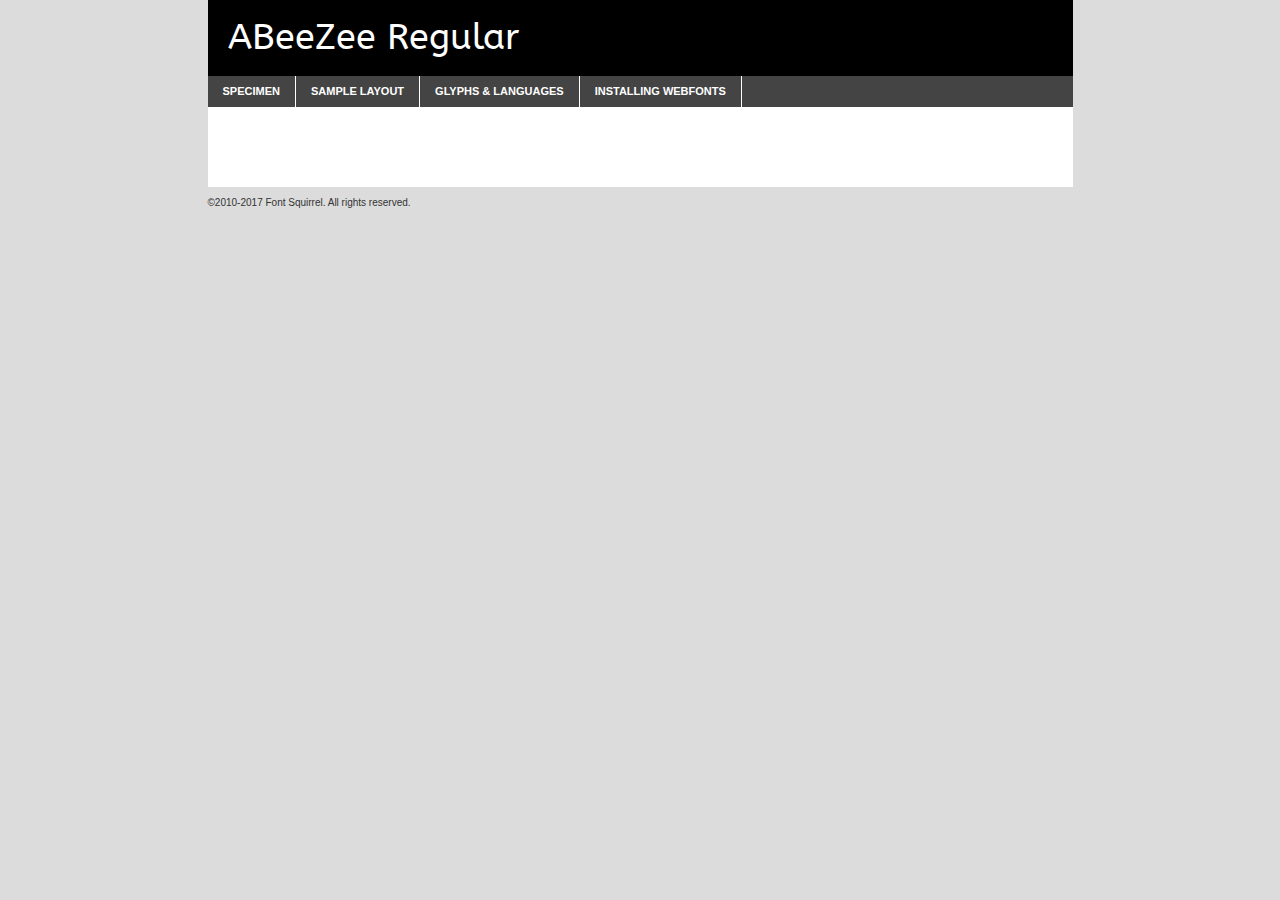
<file: abeezee-regular-demo.html>
<!DOCTYPE html PUBLIC "-//W3C//DTD XHTML 1.0 Transitional//EN"
        "http://www.w3.org/TR/xhtml1/DTD/xhtml1-transitional.dtd">

<html xmlns="http://www.w3.org/1999/xhtml" xml:lang="en" lang="en">
<head>
    <meta http-equiv="Content-Type" content="text/html; charset=utf-8"/>
    <script src="http://ajax.googleapis.com/ajax/libs/jquery/1.7.2/jquery.min.js" type="text/javascript" charset="utf-8"></script>
    <script type="text/javascript">
		(function($) {
			$.fn.easyTabs = function(option) {
				var param = jQuery.extend({ fadeSpeed: 'fast', defaultContent: 1, activeClass: 'active' }, option);
				$(this).each(function() {
					var thisId = '#' + this.id;
					if ( param.defaultContent == '' )
					{
						param.defaultContent = 1;
					}
					if ( typeof param.defaultContent == 'number' )
					{
						var defaultTab = $(thisId + ' .tabs li:eq(' + (param.defaultContent - 1) + ') a').attr('href').substr(1);
					}
					else
					{
						var defaultTab = param.defaultContent;
					}
					$(thisId + ' .tabs li a').each(function() {
						var tabToHide = $(this).attr('href').substr(1);
						$('#' + tabToHide).addClass('easytabs-tab-content');
					});
					hideAll();
					changeContent(defaultTab);

					function hideAll() {$(thisId + ' .easytabs-tab-content').hide();}

					function changeContent(tabId)
					{
						hideAll();
						$(thisId + ' .tabs li').removeClass(param.activeClass);
						$(thisId + ' .tabs li a[href=#' + tabId + ']').closest('li').addClass(param.activeClass);
						if ( param.fadeSpeed != 'none' )
						{
							$(thisId + ' #' + tabId).fadeIn(param.fadeSpeed);
						}
						else
						{
							$(thisId + ' #' + tabId).show();
						}
					}

					$(thisId + ' .tabs li').click(function() {
						var tabId = $(this).find('a').attr('href').substr(1);
						changeContent(tabId);
						return false;
					});
				});
			}
		})(jQuery);
    </script>
    <link rel="stylesheet" href="specimen_files/specimen_stylesheet.css" type="text/css" charset="utf-8"/>
    <link rel="stylesheet" href="stylesheet.css" type="text/css" charset="utf-8"/>

    <style type="text/css">
        		body {
			font-family: 'abeezeeregular';
        		}

            </style>

    <title>ABeeZee Regular Specimen</title>


    <script type="text/javascript" charset="utf-8">
		$(document).ready(function() {
			$('#container').easyTabs({ defaultContent: 1 });
		});
    </script>
</head>

<body>
<div id="container">
    <div id="header">
		ABeeZee Regular    </div>
    <ul class="tabs">
        <li><a href="#specimen">Specimen</a></li>
        <li><a href="#layout">Sample Layout</a></li>
		        <li><a href="#glyphs">Glyphs &amp; Languages</a></li>
        <li><a href="#installing">Installing Webfonts</a></li>

    </ul>

    <div id="main_content">


        <div id="specimen">

            <div class="section">
                <div class="grid12 firstcol">
                    <div class="huge">AaBb</div>
                </div>
            </div>

            <div class="section">
                <div class="glyph_range">A&#x200B;B&#x200b;C&#x200b;D&#x200b;E&#x200b;F&#x200b;G&#x200b;H&#x200b;I&#x200b;J&#x200b;K&#x200b;L&#x200b;M&#x200b;N&#x200b;O&#x200b;P&#x200b;Q&#x200b;R&#x200b;S&#x200b;T&#x200b;U&#x200b;V&#x200b;W&#x200b;X&#x200b;Y&#x200b;Z&#x200b;a&#x200b;b&#x200b;c&#x200b;d&#x200b;e&#x200b;f&#x200b;g&#x200b;h&#x200b;i&#x200b;j&#x200b;k&#x200b;l&#x200b;m&#x200b;n&#x200b;o&#x200b;p&#x200b;q&#x200b;r&#x200b;s&#x200b;t&#x200b;u&#x200b;v&#x200b;w&#x200b;x&#x200b;y&#x200b;z&#x200b;1&#x200b;2&#x200b;3&#x200b;4&#x200b;5&#x200b;6&#x200b;7&#x200b;8&#x200b;9&#x200b;0&#x200b;&amp;&#x200b;.&#x200b;,&#x200b;?&#x200b;!&#x200b;&#64;&#x200b;(&#x200b;)&#x200b;#&#x200b;$&#x200b;%&#x200b;*&#x200b;+&#x200b;-&#x200b;=&#x200b;:&#x200b;;</div>
            </div>
            <div class="section">
                <div class="grid12 firstcol">
                    <table class="sample_table">
                        <tr>
                            <td>10</td>
                            <td class="size10">abcdefghijklmnopqrstuvwxyzABCDEFGHIJKLMNOPQRSTUVWXYZ0123456789abcdefghijklmnopqrstuvwxyzABCDEFGHIJKLMNOPQRSTUVWXYZ0123456789abcdefghijklmnopqrstuvwxyzABCDEFGHIJKLMNOPQRSTUVWXYZ</td>
                        </tr>
                        <tr>
                            <td>11</td>
                            <td class="size11">abcdefghijklmnopqrstuvwxyzABCDEFGHIJKLMNOPQRSTUVWXYZ0123456789abcdefghijklmnopqrstuvwxyzABCDEFGHIJKLMNOPQRSTUVWXYZ0123456789abcdefghijklmnopqrstuvwxyzABCDEFGHIJKLMNOPQRSTUVWXYZ</td>
                        </tr>
                        <tr>
                            <td>12</td>
                            <td class="size12">abcdefghijklmnopqrstuvwxyzABCDEFGHIJKLMNOPQRSTUVWXYZ0123456789abcdefghijklmnopqrstuvwxyzABCDEFGHIJKLMNOPQRSTUVWXYZ0123456789abcdefghijklmnopqrstuvwxyzABCDEFGHIJKLMNOPQRSTUVWXYZ</td>
                        </tr>
                        <tr>
                            <td>13</td>
                            <td class="size13">abcdefghijklmnopqrstuvwxyzABCDEFGHIJKLMNOPQRSTUVWXYZ0123456789abcdefghijklmnopqrstuvwxyzABCDEFGHIJKLMNOPQRSTUVWXYZ0123456789abcdefghijklmnopqrstuvwxyzABCDEFGHIJKLMNOPQRSTUVWXYZ</td>
                        </tr>
                        <tr>
                            <td>14</td>
                            <td class="size14">abcdefghijklmnopqrstuvwxyzABCDEFGHIJKLMNOPQRSTUVWXYZ0123456789abcdefghijklmnopqrstuvwxyzABCDEFGHIJKLMNOPQRSTUVWXYZ0123456789abcdefghijklmnopqrstuvwxyzABCDEFGHIJKLMNOPQRSTUVWXYZ</td>
                        </tr>
                        <tr>
                            <td>16</td>
                            <td class="size16">abcdefghijklmnopqrstuvwxyzABCDEFGHIJKLMNOPQRSTUVWXYZ0123456789abcdefghijklmnopqrstuvwxyzABCDEFGHIJKLMNOPQRSTUVWXYZ</td>
                        </tr>
                        <tr>
                            <td>18</td>
                            <td class="size18">abcdefghijklmnopqrstuvwxyzABCDEFGHIJKLMNOPQRSTUVWXYZ0123456789abcdefghijklmnopqrstuvwxyzABCDEFGHIJKLMNOPQRSTUVWXYZ</td>
                        </tr>
                        <tr>
                            <td>20</td>
                            <td class="size20">abcdefghijklmnopqrstuvwxyzABCDEFGHIJKLMNOPQRSTUVWXYZ0123456789abcdefghijklmnopqrstuvwxyzABCDEFGHIJKLMNOPQRSTUVWXYZ</td>
                        </tr>
                        <tr>
                            <td>24</td>
                            <td class="size24">abcdefghijklmnopqrstuvwxyzABCDEFGHIJKLMNOPQRSTUVWXYZ0123456789abcdefghijklmnopqrstuvwxyzABCDEFGHIJKLMNOPQRSTUVWXYZ</td>
                        </tr>
                        <tr>
                            <td>30</td>
                            <td class="size30">abcdefghijklmnopqrstuvwxyzABCDEFGHIJKLMNOPQRSTUVWXYZ0123456789abcdefghijklmnopqrstuvwxyzABCDEFGHIJKLMNOPQRSTUVWXYZ</td>
                        </tr>
                        <tr>
                            <td>36</td>
                            <td class="size36">abcdefghijklmnopqrstuvwxyzABCDEFGHIJKLMNOPQRSTUVWXYZ0123456789abcdefghijklmnopqrstuvwxyzABCDEFGHIJKLMNOPQRSTUVWXYZ</td>
                        </tr>
                        <tr>
                            <td>48</td>
                            <td class="size48">abcdefghijklmnopqrstuvwxyzABCDEFGHIJKLMNOPQRSTUVWXYZ0123456789abcdefghijklmnopqrstuvwxyzABCDEFGHIJKLMNOPQRSTUVWXYZ</td>
                        </tr>
                        <tr>
                            <td>60</td>
                            <td class="size60">abcdefghijklmnopqrstuvwxyzABCDEFGHIJKLMNOPQRSTUVWXYZ0123456789abcdefghijklmnopqrstuvwxyzABCDEFGHIJKLMNOPQRSTUVWXYZ</td>
                        </tr>
                        <tr>
                            <td>72</td>
                            <td class="size72">abcdefghijklmnopqrstuvwxyzABCDEFGHIJKLMNOPQRSTUVWXYZ0123456789abcdefghijklmnopqrstuvwxyzABCDEFGHIJKLMNOPQRSTUVWXYZ</td>
                        </tr>
                        <tr>
                            <td>90</td>
                            <td class="size90">abcdefghijklmnopqrstuvwxyzABCDEFGHIJKLMNOPQRSTUVWXYZ0123456789abcdefghijklmnopqrstuvwxyzABCDEFGHIJKLMNOPQRSTUVWXYZ</td>
                        </tr>
                    </table>

                </div>

            </div>


            <div class="section" id="bodycomparison">


                <div id="xheight">
                    <div class="fontbody">&#x25FC;&#x25FC;&#x25FC;&#x25FC;&#x25FC;&#x25FC;&#x25FC;&#x25FC;&#x25FC;&#x25FC;&#x25FC;&#x25FC;&#x25FC;&#x25FC;&#x25FC;&#x25FC;&#x25FC;&#x25FC;&#x25FC;&#x25FC;&#x25FC;&#x25FC;&#x25FC;&#x25FC;&#x25FC;&#x25FC;&#x25FC;&#x25FC;&#x25FC;&#x25FC;&#x25FC;&#x25FC;&#x25FC;&#x25FC;&#x25FC;&#x25FC;&#x25FC;&#x25FC;&#x25FC;&#x25FC;&#x25FC;&#x25FC;&#x25FC;&#x25FC;&#x25FC;&#x25FC;&#x25FC;&#x25FC;&#x25FC;&#x25FC;&#x25FC;&#x25FC;&#x25FC;&#x25FC;&#x25FC;&#x25FC;&#x25FC;&#x25FC;&#x25FC;&#x25FC;&#x25FC;&#x25FC;&#x25FC;&#x25FC;&#x25FC;&#x25FC;&#x25FC;&#x25FC;&#x25FC;&#x25FC;&#x25FC;&#x25FC;&#x25FC;&#x25FC;&#x25FC;&#x25FC;&#x25FC;&#x25FC;&#x25FC;&#x25FC;&#x25FC;&#x25FC;&#x25FC;&#x25FC;&#x25FC;&#x25FC;&#x25FC;&#x25FC;&#x25FC;&#x25FC;&#x25FC;&#x25FC;&#x25FC;&#x25FC;&#x25FC;&#x25FC;&#x25FC;&#x25FC;&#x25FC;body</div>
                    <div class="arialbody">body</div>
                    <div class="verdanabody">body</div>
                    <div class="georgiabody">body</div>
                </div>
                <div class="fontbody" style="z-index:1">
                    body<span>ABeeZee Regular</span>
                </div>
                <div class="arialbody" style="z-index:1">
                    body<span>Arial</span>
                </div>
                <div class="verdanabody" style="z-index:1">
                    body<span>Verdana</span>
                </div>
                <div class="georgiabody" style="z-index:1">
                    body<span>Georgia</span>
                </div>


            </div>


            <div class="section psample psample_row1" id="">

                <div class="grid2 firstcol">
                    <p class="size10"><span>10.</span>Aenean lacinia bibendum nulla sed consectetur. Fusce dapibus, tellus ac cursus commodo, tortor mauris condimentum nibh, ut fermentum massa justo sit amet risus. Nullam id dolor id nibh ultricies vehicula ut id elit. Cum sociis natoque penatibus et magnis dis parturient montes, nascetur ridiculus mus. Nulla vitae elit libero, a pharetra augue.</p>

                </div>
                <div class="grid3">
                    <p class="size11"><span>11.</span>Aenean lacinia bibendum nulla sed consectetur. Fusce dapibus, tellus ac cursus commodo, tortor mauris condimentum nibh, ut fermentum massa justo sit amet risus. Nullam id dolor id nibh ultricies vehicula ut id elit. Cum sociis natoque penatibus et magnis dis parturient montes, nascetur ridiculus mus. Nulla vitae elit libero, a pharetra augue.</p>

                </div>
                <div class="grid3">
                    <p class="size12"><span>12.</span>Aenean lacinia bibendum nulla sed consectetur. Fusce dapibus, tellus ac cursus commodo, tortor mauris condimentum nibh, ut fermentum massa justo sit amet risus. Nullam id dolor id nibh ultricies vehicula ut id elit. Cum sociis natoque penatibus et magnis dis parturient montes, nascetur ridiculus mus. Nulla vitae elit libero, a pharetra augue.</p>

                </div>
                <div class="grid4">
                    <p class="size13"><span>13.</span>Aenean lacinia bibendum nulla sed consectetur. Fusce dapibus, tellus ac cursus commodo, tortor mauris condimentum nibh, ut fermentum massa justo sit amet risus. Nullam id dolor id nibh ultricies vehicula ut id elit. Cum sociis natoque penatibus et magnis dis parturient montes, nascetur ridiculus mus. Nulla vitae elit libero, a pharetra augue.</p>

                </div>
                <div class="white_blend"></div>

            </div>
            <div class="section psample psample_row2" id="">
                <div class="grid3 firstcol">
                    <p class="size14"><span>14.</span>Aenean lacinia bibendum nulla sed consectetur. Fusce dapibus, tellus ac cursus commodo, tortor mauris condimentum nibh, ut fermentum massa justo sit amet risus. Nullam id dolor id nibh ultricies vehicula ut id elit. Cum sociis natoque penatibus et magnis dis parturient montes, nascetur ridiculus mus. Nulla vitae elit libero, a pharetra augue.</p>

                </div>
                <div class="grid4">
                    <p class="size16"><span>16.</span>Aenean lacinia bibendum nulla sed consectetur. Fusce dapibus, tellus ac cursus commodo, tortor mauris condimentum nibh, ut fermentum massa justo sit amet risus. Nullam id dolor id nibh ultricies vehicula ut id elit. Cum sociis natoque penatibus et magnis dis parturient montes, nascetur ridiculus mus. Nulla vitae elit libero, a pharetra augue.</p>

                </div>
                <div class="grid5">
                    <p class="size18"><span>18.</span>Aenean lacinia bibendum nulla sed consectetur. Fusce dapibus, tellus ac cursus commodo, tortor mauris condimentum nibh, ut fermentum massa justo sit amet risus. Nullam id dolor id nibh ultricies vehicula ut id elit. Cum sociis natoque penatibus et magnis dis parturient montes, nascetur ridiculus mus. Nulla vitae elit libero, a pharetra augue.</p>

                </div>

                <div class="white_blend"></div>

            </div>

            <div class="section psample psample_row3" id="">
                <div class="grid5 firstcol">
                    <p class="size20"><span>20.</span>Aenean lacinia bibendum nulla sed consectetur. Fusce dapibus, tellus ac cursus commodo, tortor mauris condimentum nibh, ut fermentum massa justo sit amet risus. Nullam id dolor id nibh ultricies vehicula ut id elit. Cum sociis natoque penatibus et magnis dis parturient montes, nascetur ridiculus mus. Nulla vitae elit libero, a pharetra augue.</p>
                </div>
                <div class="grid7">
                    <p class="size24"><span>24.</span>Aenean lacinia bibendum nulla sed consectetur. Fusce dapibus, tellus ac cursus commodo, tortor mauris condimentum nibh, ut fermentum massa justo sit amet risus. Nullam id dolor id nibh ultricies vehicula ut id elit. Cum sociis natoque penatibus et magnis dis parturient montes, nascetur ridiculus mus. Nulla vitae elit libero, a pharetra augue.</p>
                </div>

                <div class="white_blend"></div>

            </div>

            <div class="section psample psample_row4" id="">
                <div class="grid12 firstcol">
                    <p class="size30"><span>30.</span>Aenean lacinia bibendum nulla sed consectetur. Fusce dapibus, tellus ac cursus commodo, tortor mauris condimentum nibh, ut fermentum massa justo sit amet risus. Nullam id dolor id nibh ultricies vehicula ut id elit. Cum sociis natoque penatibus et magnis dis parturient montes, nascetur ridiculus mus. Nulla vitae elit libero, a pharetra augue.</p>
                </div>
                <div class="white_blend"></div>

            </div>


            <div class="section psample psample_row1 fullreverse">
                <div class="grid2 firstcol">
                    <p class="size10"><span>10.</span>Aenean lacinia bibendum nulla sed consectetur. Fusce dapibus, tellus ac cursus commodo, tortor mauris condimentum nibh, ut fermentum massa justo sit amet risus. Nullam id dolor id nibh ultricies vehicula ut id elit. Cum sociis natoque penatibus et magnis dis parturient montes, nascetur ridiculus mus. Nulla vitae elit libero, a pharetra augue.</p>

                </div>
                <div class="grid3">
                    <p class="size11"><span>11.</span>Aenean lacinia bibendum nulla sed consectetur. Fusce dapibus, tellus ac cursus commodo, tortor mauris condimentum nibh, ut fermentum massa justo sit amet risus. Nullam id dolor id nibh ultricies vehicula ut id elit. Cum sociis natoque penatibus et magnis dis parturient montes, nascetur ridiculus mus. Nulla vitae elit libero, a pharetra augue.</p>

                </div>
                <div class="grid3">
                    <p class="size12"><span>12.</span>Aenean lacinia bibendum nulla sed consectetur. Fusce dapibus, tellus ac cursus commodo, tortor mauris condimentum nibh, ut fermentum massa justo sit amet risus. Nullam id dolor id nibh ultricies vehicula ut id elit. Cum sociis natoque penatibus et magnis dis parturient montes, nascetur ridiculus mus. Nulla vitae elit libero, a pharetra augue.</p>

                </div>
                <div class="grid4">
                    <p class="size13"><span>13.</span>Aenean lacinia bibendum nulla sed consectetur. Fusce dapibus, tellus ac cursus commodo, tortor mauris condimentum nibh, ut fermentum massa justo sit amet risus. Nullam id dolor id nibh ultricies vehicula ut id elit. Cum sociis natoque penatibus et magnis dis parturient montes, nascetur ridiculus mus. Nulla vitae elit libero, a pharetra augue.</p>

                </div>
                <div class="black_blend"></div>

            </div>

            <div class="section psample psample_row2 fullreverse">
                <div class="grid3 firstcol">
                    <p class="size14"><span>14.</span>Aenean lacinia bibendum nulla sed consectetur. Fusce dapibus, tellus ac cursus commodo, tortor mauris condimentum nibh, ut fermentum massa justo sit amet risus. Nullam id dolor id nibh ultricies vehicula ut id elit. Cum sociis natoque penatibus et magnis dis parturient montes, nascetur ridiculus mus. Nulla vitae elit libero, a pharetra augue.</p>

                </div>
                <div class="grid4">
                    <p class="size16"><span>16.</span>Aenean lacinia bibendum nulla sed consectetur. Fusce dapibus, tellus ac cursus commodo, tortor mauris condimentum nibh, ut fermentum massa justo sit amet risus. Nullam id dolor id nibh ultricies vehicula ut id elit. Cum sociis natoque penatibus et magnis dis parturient montes, nascetur ridiculus mus. Nulla vitae elit libero, a pharetra augue.</p>

                </div>
                <div class="grid5">
                    <p class="size18"><span>18.</span>Aenean lacinia bibendum nulla sed consectetur. Fusce dapibus, tellus ac cursus commodo, tortor mauris condimentum nibh, ut fermentum massa justo sit amet risus. Nullam id dolor id nibh ultricies vehicula ut id elit. Cum sociis natoque penatibus et magnis dis parturient montes, nascetur ridiculus mus. Nulla vitae elit libero, a pharetra augue.</p>

                </div>
                <div class="black_blend"></div>

            </div>

            <div class="section psample fullreverse psample_row3" id="">
                <div class="grid5 firstcol">
                    <p class="size20"><span>20.</span>Aenean lacinia bibendum nulla sed consectetur. Fusce dapibus, tellus ac cursus commodo, tortor mauris condimentum nibh, ut fermentum massa justo sit amet risus. Nullam id dolor id nibh ultricies vehicula ut id elit. Cum sociis natoque penatibus et magnis dis parturient montes, nascetur ridiculus mus. Nulla vitae elit libero, a pharetra augue.</p>
                </div>
                <div class="grid7">
                    <p class="size24"><span>24.</span>Aenean lacinia bibendum nulla sed consectetur. Fusce dapibus, tellus ac cursus commodo, tortor mauris condimentum nibh, ut fermentum massa justo sit amet risus. Nullam id dolor id nibh ultricies vehicula ut id elit. Cum sociis natoque penatibus et magnis dis parturient montes, nascetur ridiculus mus. Nulla vitae elit libero, a pharetra augue.</p>
                </div>

                <div class="black_blend"></div>

            </div>

            <div class="section psample fullreverse psample_row4" id="" style="border-bottom: 20px #000 solid;">
                <div class="grid12 firstcol">
                    <p class="size30"><span>30.</span>Aenean lacinia bibendum nulla sed consectetur. Fusce dapibus, tellus ac cursus commodo, tortor mauris condimentum nibh, ut fermentum massa justo sit amet risus. Nullam id dolor id nibh ultricies vehicula ut id elit. Cum sociis natoque penatibus et magnis dis parturient montes, nascetur ridiculus mus. Nulla vitae elit libero, a pharetra augue.</p>
                </div>
                <div class="black_blend"></div>

            </div>


        </div>

        <div id="layout">

            <div class="section">

                <div class="grid12 firstcol">
                    <h1>Lorem Ipsum Dolor</h1>
                    <h2>Etiam porta sem malesuada magna mollis euismod</h2>

                    <p class="byline">By <a href="#link">Aenean Lacinia</a></p>
                </div>
            </div>
            <div class="section">
                <div class="grid8 firstcol">
                    <p class="large">Donec sed odio dui. Morbi leo risus, porta ac consectetur ac, vestibulum at eros. Fusce dapibus, tellus ac cursus commodo, tortor mauris condimentum nibh, ut fermentum massa justo sit amet risus. </p>


                    <h3>Pellentesque ornare sem</h3>

                    <p>Maecenas sed diam eget risus varius blandit sit amet non magna. Maecenas faucibus mollis interdum. Donec ullamcorper nulla non metus auctor fringilla. Nullam id dolor id nibh ultricies vehicula ut id elit. Nullam id dolor id nibh ultricies vehicula ut id elit. </p>

                    <p>Aenean eu leo quam. Pellentesque ornare sem lacinia quam venenatis vestibulum. Lorem ipsum dolor sit amet, consectetur adipiscing elit. Cum sociis natoque penatibus et magnis dis parturient montes, nascetur ridiculus mus. </p>

                    <p>Nulla vitae elit libero, a pharetra augue. Praesent commodo cursus magna, vel scelerisque nisl consectetur et. Aenean lacinia bibendum nulla sed consectetur. </p>

                    <p>Nullam quis risus eget urna mollis ornare vel eu leo. Nullam quis risus eget urna mollis ornare vel eu leo. Maecenas sed diam eget risus varius blandit sit amet non magna. Donec ullamcorper nulla non metus auctor fringilla. </p>

                    <h3>Cras mattis consectetur</h3>

                    <p>Aenean eu leo quam. Pellentesque ornare sem lacinia quam venenatis vestibulum. Aenean lacinia bibendum nulla sed consectetur. Integer posuere erat a ante venenatis dapibus posuere velit aliquet. Cras mattis consectetur purus sit amet fermentum. </p>

                    <p>Nullam id dolor id nibh ultricies vehicula ut id elit. Nullam quis risus eget urna mollis ornare vel eu leo. Cras mattis consectetur purus sit amet fermentum.</p>
                </div>

                <div class="grid4 sidebar">

                    <div class="box reverse">
                        <p class="last">Nullam quis risus eget urna mollis ornare vel eu leo. Donec ullamcorper nulla non metus auctor fringilla. Cras mattis consectetur purus sit amet fermentum. Sed posuere consectetur est at lobortis. Lorem ipsum dolor sit amet, consectetur adipiscing elit. </p>
                    </div>

                    <p class="caption">Maecenas sed diam eget risus varius.</p>

                    <p>Vestibulum id ligula porta felis euismod semper. Integer posuere erat a ante venenatis dapibus posuere velit aliquet. Vestibulum id ligula porta felis euismod semper. Sed posuere consectetur est at lobortis. Maecenas sed diam eget risus varius blandit sit amet non magna. Fusce dapibus, tellus ac cursus commodo, tortor mauris condimentum nibh, ut fermentum massa justo sit amet risus. </p>


                    <p>Duis mollis, est non commodo luctus, nisi erat porttitor ligula, eget lacinia odio sem nec elit. Aenean lacinia bibendum nulla sed consectetur. Vivamus sagittis lacus vel augue laoreet rutrum faucibus dolor auctor. Aenean lacinia bibendum nulla sed consectetur. Nullam quis risus eget urna mollis ornare vel eu leo. </p>

                    <p>Praesent commodo cursus magna, vel scelerisque nisl consectetur et. Donec ullamcorper nulla non metus auctor fringilla. Maecenas faucibus mollis interdum. Fusce dapibus, tellus ac cursus commodo, tortor mauris condimentum nibh, ut fermentum massa justo sit amet risus. </p>

                </div>
            </div>

        </div>


		

        <div id="glyphs">
            <div class="section">
                <div class="grid12 firstcol">

                    <h1>Language Support</h1>
                    <p>The subset of ABeeZee Regular in this kit supports the following languages:<br/>

						Albanian, Basque, Breton, Chamorro, Danish, English, Faroese, Finnish, Frisian, Galician, German, Icelandic, Italian, Malagasy, Norwegian, Portuguese, Spanish, Alsatian, Aragonese, Arapaho, Arrernte, Asturian, Aymara, Bislama, Cebuano, Corsican, Fijian, French_creole, Genoese, Gilbertese, Greenlandic, Haitian_creole, Hiligaynon, Hmong, Hopi, Ibanag, Iloko_ilokano, Indonesian, Interglossa_glosa, Interlingua, Irish_gaelic, Jerriais, Lojban, Lombard, Luxembourgeois, Manx, Mohawk, Norfolk_pitcairnese, Occitan, Oromo, Pangasinan, Papiamento, Piedmontese, Potawatomi, Rhaeto-romance, Romansh, Rotokas, Sami_lule, Samoan, Sardinian, Scots_gaelic, Seychelles_creole, Shona, Sicilian, Somali, Southern_ndebele, Swahili, Swati_swazi, Tagalog_filipino_pilipino, Tetum, Tok_pisin, Uyghur_latinized, Volapuk, Walloon, Warlpiri, Xhosa, Yapese, Zulu, Latinbasic, Ubasic, Demo                    </p>
                    <h1>Glyph Chart</h1>
                    <p>The subset of ABeeZee Regular in this kit includes all the glyphs listed below. Unicode entities are included above each glyph to help you insert individual characters into your layout.</p>
                    <div id="glyph_chart">

																				                                <div><p>&amp;#13;</p>&#13;</div>
																				                                <div><p>&amp;#32;</p>&#32;</div>
																				                                <div><p>&amp;#33;</p>&#33;</div>
																				                                <div><p>&amp;#34;</p>&#34;</div>
																				                                <div><p>&amp;#35;</p>&#35;</div>
																				                                <div><p>&amp;#36;</p>&#36;</div>
																				                                <div><p>&amp;#37;</p>&#37;</div>
																				                                <div><p>&amp;#38;</p>&#38;</div>
																				                                <div><p>&amp;#39;</p>&#39;</div>
																				                                <div><p>&amp;#40;</p>&#40;</div>
																				                                <div><p>&amp;#41;</p>&#41;</div>
																				                                <div><p>&amp;#42;</p>&#42;</div>
																				                                <div><p>&amp;#43;</p>&#43;</div>
																				                                <div><p>&amp;#44;</p>&#44;</div>
																				                                <div><p>&amp;#45;</p>&#45;</div>
																				                                <div><p>&amp;#46;</p>&#46;</div>
																				                                <div><p>&amp;#47;</p>&#47;</div>
																				                                <div><p>&amp;#48;</p>&#48;</div>
																				                                <div><p>&amp;#49;</p>&#49;</div>
																				                                <div><p>&amp;#50;</p>&#50;</div>
																				                                <div><p>&amp;#51;</p>&#51;</div>
																				                                <div><p>&amp;#52;</p>&#52;</div>
																				                                <div><p>&amp;#53;</p>&#53;</div>
																				                                <div><p>&amp;#54;</p>&#54;</div>
																				                                <div><p>&amp;#55;</p>&#55;</div>
																				                                <div><p>&amp;#56;</p>&#56;</div>
																				                                <div><p>&amp;#57;</p>&#57;</div>
																				                                <div><p>&amp;#58;</p>&#58;</div>
																				                                <div><p>&amp;#59;</p>&#59;</div>
																				                                <div><p>&amp;#60;</p>&#60;</div>
																				                                <div><p>&amp;#61;</p>&#61;</div>
																				                                <div><p>&amp;#62;</p>&#62;</div>
																				                                <div><p>&amp;#63;</p>&#63;</div>
																				                                <div><p>&amp;#64;</p>&#64;</div>
																				                                <div><p>&amp;#65;</p>&#65;</div>
																				                                <div><p>&amp;#66;</p>&#66;</div>
																				                                <div><p>&amp;#67;</p>&#67;</div>
																				                                <div><p>&amp;#68;</p>&#68;</div>
																				                                <div><p>&amp;#69;</p>&#69;</div>
																				                                <div><p>&amp;#70;</p>&#70;</div>
																				                                <div><p>&amp;#71;</p>&#71;</div>
																				                                <div><p>&amp;#72;</p>&#72;</div>
																				                                <div><p>&amp;#73;</p>&#73;</div>
																				                                <div><p>&amp;#74;</p>&#74;</div>
																				                                <div><p>&amp;#75;</p>&#75;</div>
																				                                <div><p>&amp;#76;</p>&#76;</div>
																				                                <div><p>&amp;#77;</p>&#77;</div>
																				                                <div><p>&amp;#78;</p>&#78;</div>
																				                                <div><p>&amp;#79;</p>&#79;</div>
																				                                <div><p>&amp;#80;</p>&#80;</div>
																				                                <div><p>&amp;#81;</p>&#81;</div>
																				                                <div><p>&amp;#82;</p>&#82;</div>
																				                                <div><p>&amp;#83;</p>&#83;</div>
																				                                <div><p>&amp;#84;</p>&#84;</div>
																				                                <div><p>&amp;#85;</p>&#85;</div>
																				                                <div><p>&amp;#86;</p>&#86;</div>
																				                                <div><p>&amp;#87;</p>&#87;</div>
																				                                <div><p>&amp;#88;</p>&#88;</div>
																				                                <div><p>&amp;#89;</p>&#89;</div>
																				                                <div><p>&amp;#90;</p>&#90;</div>
																				                                <div><p>&amp;#91;</p>&#91;</div>
																				                                <div><p>&amp;#92;</p>&#92;</div>
																				                                <div><p>&amp;#93;</p>&#93;</div>
																				                                <div><p>&amp;#94;</p>&#94;</div>
																				                                <div><p>&amp;#95;</p>&#95;</div>
																				                                <div><p>&amp;#96;</p>&#96;</div>
																				                                <div><p>&amp;#97;</p>&#97;</div>
																				                                <div><p>&amp;#98;</p>&#98;</div>
																				                                <div><p>&amp;#99;</p>&#99;</div>
																				                                <div><p>&amp;#100;</p>&#100;</div>
																				                                <div><p>&amp;#101;</p>&#101;</div>
																				                                <div><p>&amp;#102;</p>&#102;</div>
																				                                <div><p>&amp;#103;</p>&#103;</div>
																				                                <div><p>&amp;#104;</p>&#104;</div>
																				                                <div><p>&amp;#105;</p>&#105;</div>
																				                                <div><p>&amp;#106;</p>&#106;</div>
																				                                <div><p>&amp;#107;</p>&#107;</div>
																				                                <div><p>&amp;#108;</p>&#108;</div>
																				                                <div><p>&amp;#109;</p>&#109;</div>
																				                                <div><p>&amp;#110;</p>&#110;</div>
																				                                <div><p>&amp;#111;</p>&#111;</div>
																				                                <div><p>&amp;#112;</p>&#112;</div>
																				                                <div><p>&amp;#113;</p>&#113;</div>
																				                                <div><p>&amp;#114;</p>&#114;</div>
																				                                <div><p>&amp;#115;</p>&#115;</div>
																				                                <div><p>&amp;#116;</p>&#116;</div>
																				                                <div><p>&amp;#117;</p>&#117;</div>
																				                                <div><p>&amp;#118;</p>&#118;</div>
																				                                <div><p>&amp;#119;</p>&#119;</div>
																				                                <div><p>&amp;#120;</p>&#120;</div>
																				                                <div><p>&amp;#121;</p>&#121;</div>
																				                                <div><p>&amp;#122;</p>&#122;</div>
																				                                <div><p>&amp;#123;</p>&#123;</div>
																				                                <div><p>&amp;#124;</p>&#124;</div>
																				                                <div><p>&amp;#125;</p>&#125;</div>
																				                                <div><p>&amp;#126;</p>&#126;</div>
																				                                <div><p>&amp;#160;</p>&#160;</div>
																				                                <div><p>&amp;#161;</p>&#161;</div>
																				                                <div><p>&amp;#162;</p>&#162;</div>
																				                                <div><p>&amp;#163;</p>&#163;</div>
																				                                <div><p>&amp;#164;</p>&#164;</div>
																				                                <div><p>&amp;#165;</p>&#165;</div>
																				                                <div><p>&amp;#166;</p>&#166;</div>
																				                                <div><p>&amp;#167;</p>&#167;</div>
																				                                <div><p>&amp;#168;</p>&#168;</div>
																				                                <div><p>&amp;#169;</p>&#169;</div>
																				                                <div><p>&amp;#170;</p>&#170;</div>
																				                                <div><p>&amp;#171;</p>&#171;</div>
																				                                <div><p>&amp;#172;</p>&#172;</div>
																				                                <div><p>&amp;#173;</p>&#173;</div>
																				                                <div><p>&amp;#174;</p>&#174;</div>
																				                                <div><p>&amp;#175;</p>&#175;</div>
																				                                <div><p>&amp;#176;</p>&#176;</div>
																				                                <div><p>&amp;#177;</p>&#177;</div>
																				                                <div><p>&amp;#178;</p>&#178;</div>
																				                                <div><p>&amp;#179;</p>&#179;</div>
																				                                <div><p>&amp;#180;</p>&#180;</div>
																				                                <div><p>&amp;#181;</p>&#181;</div>
																				                                <div><p>&amp;#182;</p>&#182;</div>
																				                                <div><p>&amp;#183;</p>&#183;</div>
																				                                <div><p>&amp;#184;</p>&#184;</div>
																				                                <div><p>&amp;#185;</p>&#185;</div>
																				                                <div><p>&amp;#186;</p>&#186;</div>
																				                                <div><p>&amp;#187;</p>&#187;</div>
																				                                <div><p>&amp;#188;</p>&#188;</div>
																				                                <div><p>&amp;#189;</p>&#189;</div>
																				                                <div><p>&amp;#190;</p>&#190;</div>
																				                                <div><p>&amp;#191;</p>&#191;</div>
																				                                <div><p>&amp;#192;</p>&#192;</div>
																				                                <div><p>&amp;#193;</p>&#193;</div>
																				                                <div><p>&amp;#194;</p>&#194;</div>
																				                                <div><p>&amp;#195;</p>&#195;</div>
																				                                <div><p>&amp;#196;</p>&#196;</div>
																				                                <div><p>&amp;#197;</p>&#197;</div>
																				                                <div><p>&amp;#198;</p>&#198;</div>
																				                                <div><p>&amp;#199;</p>&#199;</div>
																				                                <div><p>&amp;#200;</p>&#200;</div>
																				                                <div><p>&amp;#201;</p>&#201;</div>
																				                                <div><p>&amp;#202;</p>&#202;</div>
																				                                <div><p>&amp;#203;</p>&#203;</div>
																				                                <div><p>&amp;#204;</p>&#204;</div>
																				                                <div><p>&amp;#205;</p>&#205;</div>
																				                                <div><p>&amp;#206;</p>&#206;</div>
																				                                <div><p>&amp;#207;</p>&#207;</div>
																				                                <div><p>&amp;#208;</p>&#208;</div>
																				                                <div><p>&amp;#209;</p>&#209;</div>
																				                                <div><p>&amp;#210;</p>&#210;</div>
																				                                <div><p>&amp;#211;</p>&#211;</div>
																				                                <div><p>&amp;#212;</p>&#212;</div>
																				                                <div><p>&amp;#213;</p>&#213;</div>
																				                                <div><p>&amp;#214;</p>&#214;</div>
																				                                <div><p>&amp;#215;</p>&#215;</div>
																				                                <div><p>&amp;#216;</p>&#216;</div>
																				                                <div><p>&amp;#217;</p>&#217;</div>
																				                                <div><p>&amp;#218;</p>&#218;</div>
																				                                <div><p>&amp;#219;</p>&#219;</div>
																				                                <div><p>&amp;#220;</p>&#220;</div>
																				                                <div><p>&amp;#221;</p>&#221;</div>
																				                                <div><p>&amp;#222;</p>&#222;</div>
																				                                <div><p>&amp;#223;</p>&#223;</div>
																				                                <div><p>&amp;#224;</p>&#224;</div>
																				                                <div><p>&amp;#225;</p>&#225;</div>
																				                                <div><p>&amp;#226;</p>&#226;</div>
																				                                <div><p>&amp;#227;</p>&#227;</div>
																				                                <div><p>&amp;#228;</p>&#228;</div>
																				                                <div><p>&amp;#229;</p>&#229;</div>
																				                                <div><p>&amp;#230;</p>&#230;</div>
																				                                <div><p>&amp;#231;</p>&#231;</div>
																				                                <div><p>&amp;#232;</p>&#232;</div>
																				                                <div><p>&amp;#233;</p>&#233;</div>
																				                                <div><p>&amp;#234;</p>&#234;</div>
																				                                <div><p>&amp;#235;</p>&#235;</div>
																				                                <div><p>&amp;#236;</p>&#236;</div>
																				                                <div><p>&amp;#237;</p>&#237;</div>
																				                                <div><p>&amp;#238;</p>&#238;</div>
																				                                <div><p>&amp;#239;</p>&#239;</div>
																				                                <div><p>&amp;#240;</p>&#240;</div>
																				                                <div><p>&amp;#241;</p>&#241;</div>
																				                                <div><p>&amp;#242;</p>&#242;</div>
																				                                <div><p>&amp;#243;</p>&#243;</div>
																				                                <div><p>&amp;#244;</p>&#244;</div>
																				                                <div><p>&amp;#245;</p>&#245;</div>
																				                                <div><p>&amp;#246;</p>&#246;</div>
																				                                <div><p>&amp;#247;</p>&#247;</div>
																				                                <div><p>&amp;#248;</p>&#248;</div>
																				                                <div><p>&amp;#249;</p>&#249;</div>
																				                                <div><p>&amp;#250;</p>&#250;</div>
																				                                <div><p>&amp;#251;</p>&#251;</div>
																				                                <div><p>&amp;#252;</p>&#252;</div>
																				                                <div><p>&amp;#253;</p>&#253;</div>
																				                                <div><p>&amp;#254;</p>&#254;</div>
																				                                <div><p>&amp;#255;</p>&#255;</div>
																				                                <div><p>&amp;#338;</p>&#338;</div>
																				                                <div><p>&amp;#339;</p>&#339;</div>
																				                                <div><p>&amp;#710;</p>&#710;</div>
																				                                <div><p>&amp;#732;</p>&#732;</div>
																				                                <div><p>&amp;#8192;</p>&#8192;</div>
																				                                <div><p>&amp;#8193;</p>&#8193;</div>
																				                                <div><p>&amp;#8194;</p>&#8194;</div>
																				                                <div><p>&amp;#8195;</p>&#8195;</div>
																				                                <div><p>&amp;#8196;</p>&#8196;</div>
																				                                <div><p>&amp;#8197;</p>&#8197;</div>
																				                                <div><p>&amp;#8198;</p>&#8198;</div>
																				                                <div><p>&amp;#8199;</p>&#8199;</div>
																				                                <div><p>&amp;#8200;</p>&#8200;</div>
																				                                <div><p>&amp;#8201;</p>&#8201;</div>
																				                                <div><p>&amp;#8202;</p>&#8202;</div>
																				                                <div><p>&amp;#8208;</p>&#8208;</div>
																				                                <div><p>&amp;#8209;</p>&#8209;</div>
																				                                <div><p>&amp;#8210;</p>&#8210;</div>
																				                                <div><p>&amp;#8211;</p>&#8211;</div>
																				                                <div><p>&amp;#8212;</p>&#8212;</div>
																				                                <div><p>&amp;#8216;</p>&#8216;</div>
																				                                <div><p>&amp;#8217;</p>&#8217;</div>
																				                                <div><p>&amp;#8218;</p>&#8218;</div>
																				                                <div><p>&amp;#8220;</p>&#8220;</div>
																				                                <div><p>&amp;#8221;</p>&#8221;</div>
																				                                <div><p>&amp;#8222;</p>&#8222;</div>
																				                                <div><p>&amp;#8226;</p>&#8226;</div>
																				                                <div><p>&amp;#8230;</p>&#8230;</div>
																				                                <div><p>&amp;#8239;</p>&#8239;</div>
																				                                <div><p>&amp;#8249;</p>&#8249;</div>
																				                                <div><p>&amp;#8250;</p>&#8250;</div>
																				                                <div><p>&amp;#8287;</p>&#8287;</div>
																				                                <div><p>&amp;#8364;</p>&#8364;</div>
																				                                <div><p>&amp;#9724;</p>&#9724;</div>
																																																										                    </div>
                </div>


            </div>
        </div>


        <div id="specs">

        </div>

        <div id="installing">
            <div class="section">
                <div class="grid7 firstcol">
                    <h1>Installing Webfonts</h1>

                    <p>Webfonts are supported by all major browser platforms but not all in the same way. There are currently four different font formats that must be included in order to target all browsers. This includes TTF, WOFF, EOT and SVG.</p>

                    <h2>1. Upload your webfonts</h2>
                    <p>You must upload your webfont kit to your website. They should be in or near the same directory as your CSS files.</p>

                    <h2>2. Include the webfont stylesheet</h2>
                    <p>A special CSS @font-face declaration helps the various browsers select the appropriate font it needs without causing you a bunch of headaches. Learn more about this syntax by reading the <a href="https://www.fontspring.com/blog/further-hardening-of-the-bulletproof-syntax">Fontspring blog post</a> about it. The code for it is as follows:</p>


                    <code>
                        @font-face{
                        font-family: 'MyWebFont';
                        src: url('WebFont.eot');
                        src: url('WebFont.eot?#iefix') format('embedded-opentype'),
                        url('WebFont.woff') format('woff'),
                        url('WebFont.ttf') format('truetype'),
                        url('WebFont.svg#webfont') format('svg');
                        }
                    </code>

                    <p>We've already gone ahead and generated the code for you. All you have to do is link to the stylesheet in your HTML, like this:</p>
                    <code>&lt;link rel=&quot;stylesheet&quot; href=&quot;stylesheet.css&quot; type=&quot;text/css&quot; charset=&quot;utf-8&quot; /&gt;</code>

                    <h2>3. Modify your own stylesheet</h2>
                    <p>To take advantage of your new fonts, you must tell your stylesheet to use them. Look at the original @font-face declaration above and find the property called "font-family." The name linked there will be what you use to reference the font. Prepend that webfont name to the font stack in the "font-family" property, inside the selector you want to change. For example:</p>
                    <code>p { font-family: 'WebFont', Arial, sans-serif; }</code>

                    <h2>4. Test</h2>
                    <p>Getting webfonts to work cross-browser <em>can</em> be tricky. Use the information in the sidebar to help you if you find that fonts aren't loading in a particular browser.</p>
                </div>

                <div class="grid5 sidebar">
                    <div class="box">
                        <h2>Troubleshooting<br/>Font-Face Problems</h2>
                        <p>Having trouble getting your webfonts to load in your new website? Here are some tips to sort out what might be the problem.</p>

                        <h3>Fonts not showing in any browser</h3>

                        <p>This sounds like you need to work on the plumbing. You either did not upload the fonts to the correct directory, or you did not link the fonts properly in the CSS. If you've confirmed that all this is correct and you still have a problem, take a look at your .htaccess file and see if requests are getting intercepted.</p>

                        <h3>Fonts not loading in iPhone or iPad</h3>

                        <p>The most common problem here is that you are serving the fonts from an IIS server. IIS refuses to serve files that have unknown MIME types. If that is the case, you must set the MIME type for SVG to "image/svg+xml" in the server settings. Follow these instructions from Microsoft if you need help.</p>

                        <h3>Fonts not loading in Firefox</h3>

                        <p>The primary reason for this failure? You are still using a version Firefox older than 3.5. So upgrade already! If that isn't it, then you are very likely serving fonts from a different domain. Firefox requires that all font assets be served from the same domain. Lastly it is possible that you need to add WOFF to your list of MIME types (if you are serving via IIS.)</p>

                        <h3>Fonts not loading in IE</h3>

                        <p>Are you looking at Internet Explorer on an actual Windows machine or are you cheating by using a service like Adobe BrowserLab? Many of these screenshot services do not render @font-face for IE. Best to test it on a real machine.</p>

                        <h3>Fonts not loading in IE9</h3>

                        <p>IE9, like Firefox, requires that fonts be served from the same domain as the website. Make sure that is the case.</p>
                    </div>
                </div>
            </div>

        </div>

    </div>
    <div id="footer">
        <p>&copy;2010-2017 Font Squirrel. All rights reserved.</p>
    </div>
</div>
</body>
</html>
</file>
<file: stylesheet.css>
/*! Generated by Font Squirrel (https://www.fontsquirrel.com) on April 4, 2023 */



@font-face {
    font-family: 'abeezeeregular';
    src: url('abeezee-regular-webfont.woff2') format('woff2'),
         url('abeezee-regular-webfont.woff') format('woff');
    font-weight: normal;
    font-style: normal;

}
</file>
<file: specimen_files/specimen_stylesheet.css>
@import url('grid_12-825-55-15.css');

/*  
	CSS Reset by Eric Meyer - Released under Public Domain
    http://meyerweb.com/eric/tools/css/reset/
*/
html, body, div, span, applet, object, iframe,
h1, h2, h3, h4, h5, h6, p, blockquote, pre,
a, abbr, acronym, address, big, cite, code,
del, dfn, em, font, img, ins, kbd, q, s, samp,
small, strike, strong, sub, sup, tt, var,
b, u, i, center, dl, dt, dd, ol, ul, li,
fieldset, form, label, legend, table,
caption, tbody, tfoot, thead, tr, th, td {
	margin:         0;
	padding:        0;
	border:         0;
	outline:        0;
	font-size:      100%;
	vertical-align: baseline;
	background:     transparent;
}

body {
	line-height: 1;
}

ol, ul {
	list-style: none;
}

blockquote, q {
	quotes: none;
}

blockquote:before, blockquote:after,
q:before, q:after {
	content: '';
	content: none;
}

:focus {
	outline: 0;
}

ins {
	text-decoration: none;
}

del {
	text-decoration: line-through;
}

table {
	border-collapse: collapse;
	border-spacing:  0;
}


body {
	color:            #000;
	background-color: #dcdcdc;
}

a {
	text-decoration: none;
	color:           #1883ba;
}

h1 {
	font-size:     32px;
	font-weight:   normal;
	font-style:    normal;
	margin-bottom: 18px;
}

h2 {
	font-size: 18px;
}

#container {
	width:  865px;
	margin: 0px auto;
}


#header {
	padding:          20px;
	font-size:        36px;
	background-color: #000;
	color:            #fff;
}

#header span {
	color: #666;
}

#main_content {
	background-color: #fff;
	padding:          60px 20px 20px;
}


#footer p {
	margin:         0;
	padding-top:    10px;
	padding-bottom: 50px;
	color:          #333;
	font:           10px Arial, sans-serif;
}

.tabs {
	width:            100%;
	height:           31px;
	background-color: #444;
}

.tabs li {
	float:            left;
	margin:           0;
	overflow:         hidden;
	background-color: #444;
}

.tabs li a {
	display:         block;
	color:           #fff;
	text-decoration: none;
	font:            bold 11px/11px 'Arial';
	text-transform:  uppercase;
	padding:         10px 15px;
	border-right:    1px solid #fff;
}

.tabs li a:hover {
	background-color: #00b3ff;

}

.tabs li.active a {
	color:            #000;
	background-color: #fff;
}


div.huge {

	font-size:      300px;
	line-height:    1em;
	padding:        0;
	letter-spacing: -.02em;
	overflow:       hidden;
}

div.glyph_range {
	font-size:   72px;
	line-height: 1.1em;
}

.size10 {
	font-size: 10px;
}

.size11 {
	font-size: 11px;
}

.size12 {
	font-size: 12px;
}

.size13 {
	font-size: 13px;
}

.size14 {
	font-size: 14px;
}

.size16 {
	font-size: 16px;
}

.size18 {
	font-size: 18px;
}

.size20 {
	font-size: 20px;
}

.size24 {
	font-size: 24px;
}

.size30 {
	font-size: 30px;
}

.size36 {
	font-size: 36px;
}

.size48 {
	font-size: 48px;
}

.size60 {
	font-size: 60px;
}

.size72 {
	font-size: 72px;
}

.size90 {
	font-size: 90px;
}


.psample_row1 {
	height: 120px;
}

.psample_row1 {
	height: 120px;
}

.psample_row2 {
	height: 160px;
}

.psample_row3 {
	height: 160px;
}

.psample_row4 {
	height: 160px;
}

.psample {
	overflow: hidden;
	position: relative;
}

.psample p {
	line-height: 1.3em;
	display:     block;
	overflow:    hidden;
	margin:      0;
}

.psample span {
	margin-right: .5em;
}

.white_blend {
	width:            100%;
	height:           61px;
	background-image: url([data-uri]);
	position:         absolute;
	bottom:           0;
}

.black_blend {
	width:            100%;
	height:           61px;
	background-image: url([data-uri]);
	position:         absolute;
	bottom:           0;
}

.fullreverse {
	background:    #000 !important;
	color:         #fff !important;
	margin-left:   -20px;
	padding-left:  20px;
	margin-right:  -20px;
	padding-right: 20px;
	padding:       20px;
	margin-bottom: 0;
}


.sample_table td {
	padding-top:    3px;
	padding-bottom: 5px;
	padding-left:   5px;
	vertical-align: middle;
	line-height:    1.2em;
}

.sample_table td:first-child {
	background-color: #eee;
	text-align:       right;
	padding-right:    5px;
	padding-left:     0;
	padding:          5px;
	font:             11px/12px 'Courier New', Courier, mono;
}

code {
	white-space:      pre;
	background-color: #eee;
	display:          block;
	padding:          10px;
	margin-bottom:    18px;
	overflow:         auto;
}


.bottom, .last {
	margin-bottom:  0 !important;
	padding-bottom: 0 !important;
}

.box {
	padding:       18px;
	margin-bottom: 18px;
	background:    #eee;
}

.reverse, .reversed {
	background: #000 !important;
	color:      #fff !important;
	border:     none !important;
}

#bodycomparison {
	position:    relative;
	overflow:    hidden;
	font-size:   72px;
	height:      90px;
	white-space: nowrap;
}

#bodycomparison div {
	font-size:   72px;
	line-height: 90px;
	display:     inline;
	margin:      0 15px 0 0;
	padding:     0;
}

#bodycomparison div span {
	font:     10px Arial;
	position: absolute;
	left:     0;
}

#xheight {
	float:       none;
	position:    absolute;
	color:       #d9f3ff;
	font-size:   72px;
	line-height: 90px;
}

.fontbody {
	position: relative;
}

.arialbody {
	font-family: Arial;
	position:    relative;
}

.verdanabody {
	font-family: Verdana;
	position:    relative;
}

.georgiabody {
	font-family: Georgia;
	position:    relative;
}

/* @group Layout page
 */

#layout h1 {
	font-size:   36px;
	line-height: 42px;
	font-weight: normal;
	font-style:  normal;
}

#layout h2 {
	font-size:   24px;
	line-height: 23px;
	font-weight: normal;
	font-style:  normal;
}

#layout h3 {
	font-size:   22px;
	line-height: 1.4em;
	margin-top:  1em;
	font-weight: normal;
	font-style:  normal;
}


#layout p.byline {
	font-size:     12px;
	margin-top:    18px;
	line-height:   12px;
	margin-bottom: 0;
}

#layout p {
	font-size:     14px;
	line-height:   21px;
	margin-bottom: .5em;
}

#layout p.large {
	font-size:   18px;
	line-height: 26px;
}

#layout .sidebar p {
	font-size:   12px;
	line-height: 1.4em;
}

#layout p.caption {
	font-size:     10px;
	margin-top:    -16px;
	margin-bottom: 18px;
}

/* @end */

/* @group Glyphs */

#glyph_chart div {
	background-color: #d9f3ff;
	color:            black;
	float:            left;
	font-size:        36px;
	height:           1.2em;
	line-height:      1.2em;
	margin-bottom:    1px;
	margin-right:     1px;
	text-align:       center;
	width:            1.2em;
	position:         relative;
	padding:          .6em .2em .2em;
}

#glyph_chart div p {
	position:         absolute;
	left:             0;
	top:              0;
	display:          block;
	text-align:       center;
	font:             bold 9px Arial, sans-serif;
	background-color: #3a768f;
	width:            100%;
	color:            #fff;
	padding:          2px 0;
}


#glyphs h1 {
	font-family: Arial, sans-serif;
}

/* @end */

/* @group Installing */

#installing {
	font: 13px Arial, sans-serif;
}

#installing p,
#glyphs p {
	line-height:   1.2em;
	margin-bottom: 18px;
	font:          13px Arial, sans-serif;
}


#installing h3 {
	font-size:  15px;
	margin-top: 18px;
}

/* @end */

#rendering h1 {
	font-family: Arial, sans-serif;
}

.render_table td {
	font:           11px 'Courier New', Courier, mono;
	vertical-align: middle;
}
</file>
